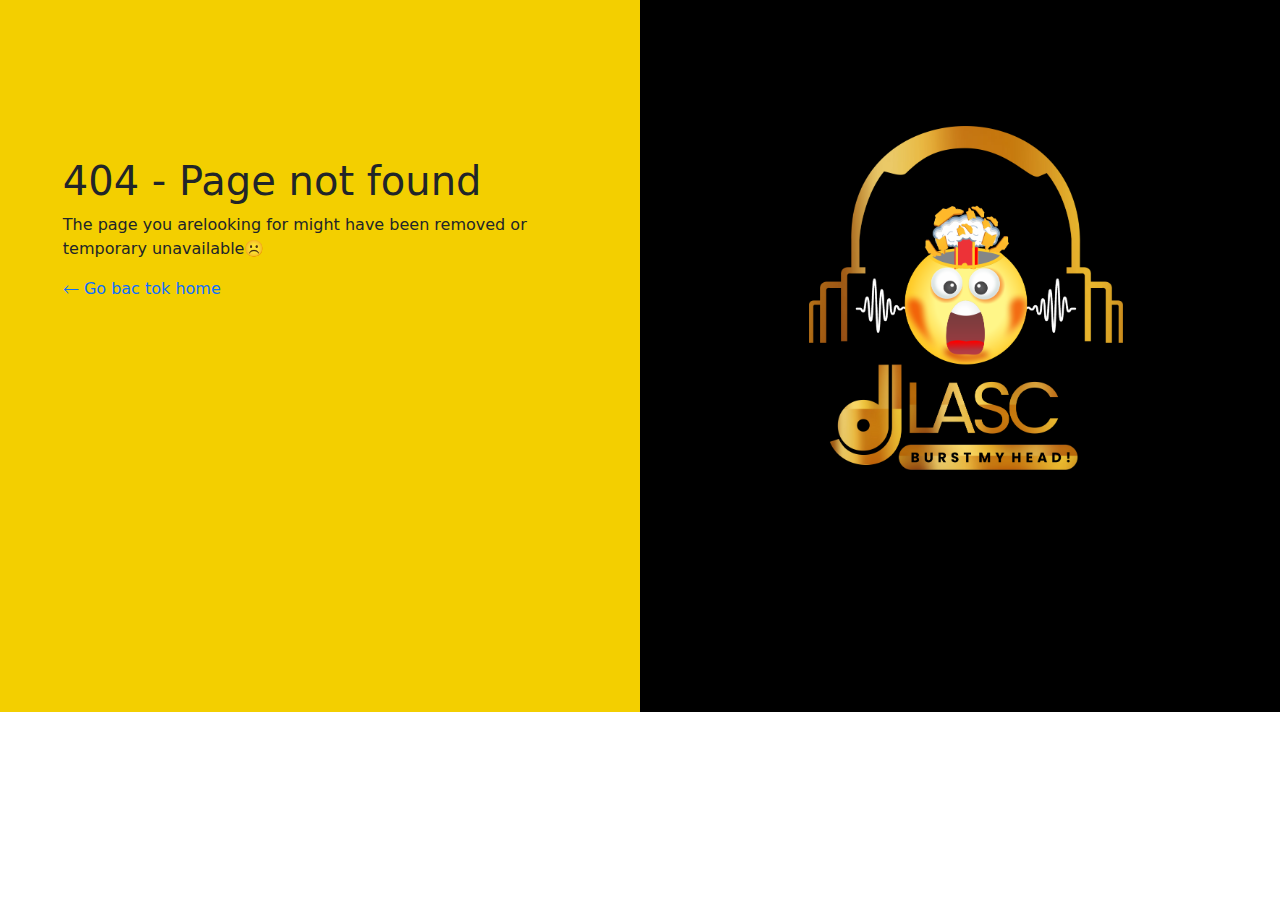
<file: day8(error 404)/index.html>
<!DOCTYPE html>
<html lang="en">
<head>
    <meta charset="UTF-8">
    <meta http-equiv="X-UA-Compatible" content="IE=edge">
    <meta name="viewport" content="width=device-width, initial-scale=1.0">
    <title>404 error</title>
    <link rel="stylesheet" href="styles.css">
    <link rel="stylesheet" href="https://cdn.jsdelivr.net/npm/bootstrap@5.2.0/dist/css/bootstrap.min.css">
</head>
<body>
    <div class="row">
        <div class="col-6 left">
            <div class="text">
                <h1>404 - Page not found</h1>
                <p>The page you arelooking for might have been removed or temporary unavailable☹️</p>
                <a href="#"⏪ > ⃪ Go bac tok home</a>
            </div>
        </div>

        <div class="col-6 right">
            <img src="DJ-LASC.png" alt="">
        </div>
    </div>
    
</body>
</html>
</file>
<file: day8(error 404)/styles.css>
.col-6{
    width: 100%;
    height: 44.5rem;
}

.left{
    background-color: #f3cf00;
}

.text{
    margin: auto;
    margin-top: 25%;
    width: 80%;
}

.text a{
    text-decoration: none;
    margin-left: 1rem;
}

.right{
    background-color: #000;
}

.right img{
    width: 50%;
    margin: 20% 0 0 25%;
}
</file>
